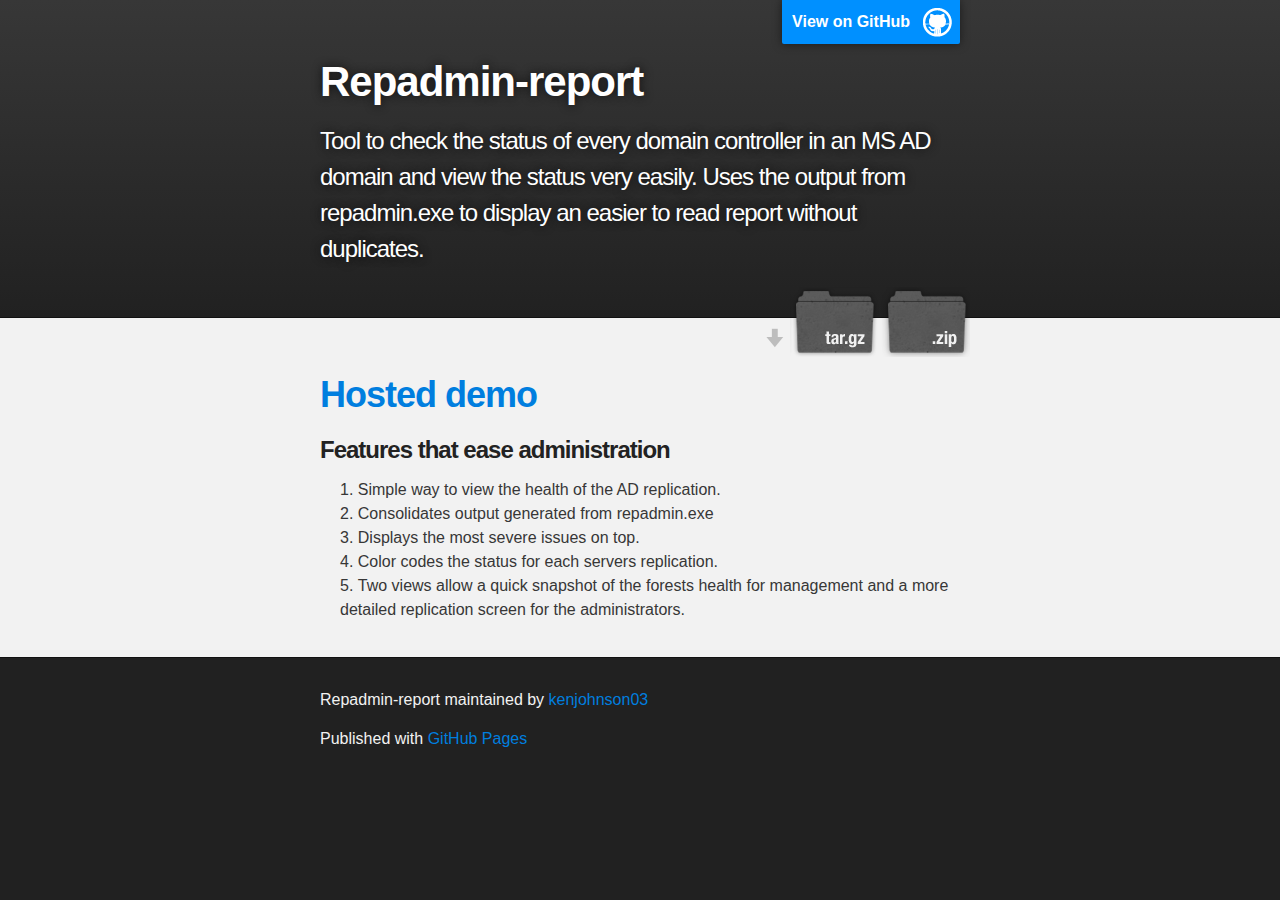
<file: index.html>
<!DOCTYPE html>
<html>

  <head>
    <meta charset='utf-8' />
    <meta http-equiv="X-UA-Compatible" content="chrome=1" />
    <meta name="description" content="Repadmin-report : Tool to check the status of every domain controller in an MS AD domain and view the status very easily.  Uses the output from repadmin.exe to display an easier to read report without duplicates." />

    <link rel="stylesheet" type="text/css" media="screen" href="stylesheets/stylesheet.css">

    <title>Repadmin-report</title>
  </head>

  <body>

    <!-- HEADER -->
    <div id="header_wrap" class="outer">
        <header class="inner">
          <a id="forkme_banner" href="https://github.com/kenjohnson03/repadmin-Report">View on GitHub</a>

          <h1 id="project_title">Repadmin-report</h1>
          <h2 id="project_tagline">Tool to check the status of every domain controller in an MS AD domain and view the status very easily.  Uses the output from repadmin.exe to display an easier to read report without duplicates.</h2>

            <section id="downloads">
              <a class="zip_download_link" href="https://github.com/kenjohnson03/repadmin-Report/zipball/master">Download this project as a .zip file</a>
              <a class="tar_download_link" href="https://github.com/kenjohnson03/repadmin-Report/tarball/master">Download this project as a tar.gz file</a>
            </section>
        </header>
    </div>

    <!-- MAIN CONTENT -->
    <div id="main_content_wrap" class="outer">
      <section id="main_content" class="inner">
        <h1><a href="http://kenjohnson03.kodingen.com/repadmin/repadmin.html">Hosted demo</a></h1>

<h3>Features that ease administration</h3>

<ol>
<li>Simple way to view the health of the AD replication. </li>
<li>Consolidates output generated from repadmin.exe</li>
<li>Displays the most severe issues on top.</li>
<li>Color codes the status for each servers replication.</li>
<li>Two views allow a quick snapshot of the forests health for management and a more detailed replication screen for the administrators.</li>
</ol>
      </section>
    </div>

    <!-- FOOTER  -->
    <div id="footer_wrap" class="outer">
      <footer class="inner">
        <p class="copyright">Repadmin-report maintained by <a href="https://github.com/kenjohnson03">kenjohnson03</a></p>
        <p>Published with <a href="http://pages.github.com">GitHub Pages</a></p>
      </footer>
    </div>

              <script type="text/javascript">
            var gaJsHost = (("https:" == document.location.protocol) ? "https://ssl." : "http://www.");
            document.write(unescape("%3Cscript src='" + gaJsHost + "google-analytics.com/ga.js' type='text/javascript'%3E%3C/script%3E"));
          </script>
          <script type="text/javascript">
            try {
              var pageTracker = _gat._getTracker("UA-33890830-1");
            pageTracker._trackPageview();
            } catch(err) {}
          </script>


  </body>
</html>
</file>
<file: stylesheets/stylesheet.css>
/*******************************************************************************
Slate Theme for Github Pages
by Jason Costello, @jsncostello
*******************************************************************************/

@import url(pygment_trac.css);

/*******************************************************************************
MeyerWeb Reset
*******************************************************************************/

html, body, div, span, applet, object, iframe,
h1, h2, h3, h4, h5, h6, p, blockquote, pre,
a, abbr, acronym, address, big, cite, code,
del, dfn, em, img, ins, kbd, q, s, samp,
small, strike, strong, sub, sup, tt, var,
b, u, i, center,
dl, dt, dd, ol, ul, li,
fieldset, form, label, legend,
table, caption, tbody, tfoot, thead, tr, th, td,
article, aside, canvas, details, embed,
figure, figcaption, footer, header, hgroup,
menu, nav, output, ruby, section, summary,
time, mark, audio, video {
  margin: 0;
  padding: 0;
  border: 0;
  font: inherit;
  vertical-align: baseline;
}

/* HTML5 display-role reset for older browsers */
article, aside, details, figcaption, figure,
footer, header, hgroup, menu, nav, section {
  display: block;
}

ol, ul {
  list-style: none;
}

blockquote, q {
}

table {
  border-collapse: collapse;
  border-spacing: 0;
}

a:focus {
  outline: none;
}

/*******************************************************************************
Theme Styles
*******************************************************************************/

body {
  box-sizing: border-box;
  color:#373737;
  background: #212121;
  font-size: 16px;
  font-family: 'Myriad Pro', Calibri, Helvetica, Arial, sans-serif;
  line-height: 1.5;
  -webkit-font-smoothing: antialiased;
}

h1, h2, h3, h4, h5, h6 {
  margin: 10px 0;
  font-weight: 700;
  color:#222222;
  font-family: 'Lucida Grande', 'Calibri', Helvetica, Arial, sans-serif;
  letter-spacing: -1px;
}

h1 {
  font-size: 36px;
  font-weight: 700;
}

h2 {
  padding-bottom: 10px;
  font-size: 32px;
  background: url('../images/bg_hr.png') repeat-x bottom;
}

h3 {
  font-size: 24px;
}

h4 {
  font-size: 21px;
}

h5 {
  font-size: 18px;
}

h6 {
  font-size: 16px;
}

p {
  margin: 10px 0 15px 0;
}

footer p {
  color: #f2f2f2;
}

a {
  text-decoration: none;
  color: #007edf;
  text-shadow: none;

  transition: color 0.5s ease;
  transition: text-shadow 0.5s ease;
  -webkit-transition: color 0.5s ease;
  -webkit-transition: text-shadow 0.5s ease;
  -moz-transition: color 0.5s ease;
  -moz-transition: text-shadow 0.5s ease;
  -o-transition: color 0.5s ease;
  -o-transition: text-shadow 0.5s ease;
  -ms-transition: color 0.5s ease;
  -ms-transition: text-shadow 0.5s ease;
}

#main_content a:hover {
  color: #0069ba;
  text-shadow: #0090ff 0px 0px 2px;
}

footer a:hover {
  color: #43adff;
  text-shadow: #0090ff 0px 0px 2px;
}

em {
  font-style: italic;
}

strong {
  font-weight: bold;
}

img {
  position: relative;
  margin: 0 auto;
  max-width: 739px;
  padding: 5px;
  margin: 10px 0 10px 0;
  border: 1px solid #ebebeb;

  box-shadow: 0 0 5px #ebebeb;
  -webkit-box-shadow: 0 0 5px #ebebeb;
  -moz-box-shadow: 0 0 5px #ebebeb;
  -o-box-shadow: 0 0 5px #ebebeb;
  -ms-box-shadow: 0 0 5px #ebebeb;
}

pre, code {
  width: 100%;
  color: #222;
  background-color: #fff;

  font-family: Monaco, "Bitstream Vera Sans Mono", "Lucida Console", Terminal, monospace;
  font-size: 14px;

  border-radius: 2px;
  -moz-border-radius: 2px;
  -webkit-border-radius: 2px;



}

pre {
  width: 100%;
  padding: 10px;
  box-shadow: 0 0 10px rgba(0,0,0,.1);
  overflow: auto;
}

code {
  padding: 3px;
  margin: 0 3px;
  box-shadow: 0 0 10px rgba(0,0,0,.1);
}

pre code {
  display: block;
  box-shadow: none;
}

blockquote {
  color: #666;
  margin-bottom: 20px;
  padding: 0 0 0 20px;
  border-left: 3px solid #bbb;
}

ul, ol, dl {
  margin-bottom: 15px
}

ul li {
  list-style: inside;
  padding-left: 20px;
}

ol li {
  list-style: decimal inside;
  padding-left: 20px;
}

dl dt {
  font-weight: bold;
}

dl dd {
  padding-left: 20px;
  font-style: italic;
}

dl p {
  padding-left: 20px;
  font-style: italic;
}

hr {
  height: 1px;
  margin-bottom: 5px;
  border: none;
  background: url('../images/bg_hr.png') repeat-x center;
}

table {
  border: 1px solid #373737;
  margin-bottom: 20px;
  text-align: left;
 }

th {
  font-family: 'Lucida Grande', 'Helvetica Neue', Helvetica, Arial, sans-serif;
  padding: 10px;
  background: #373737;
  color: #fff;
 }

td {
  padding: 10px;
  border: 1px solid #373737;
 }

form {
  background: #f2f2f2;
  padding: 20px;
}

img {
  width: 100%;
  max-width: 100%;
}

/*******************************************************************************
Full-Width Styles
*******************************************************************************/

.outer {
  width: 100%;
}

.inner {
  position: relative;
  max-width: 640px;
  padding: 20px 10px;
  margin: 0 auto;
}

#forkme_banner {
  display: block;
  position: absolute;
  top:0;
  right: 10px;
  z-index: 10;
  padding: 10px 50px 10px 10px;
  color: #fff;
  background: url('../images/blacktocat.png') #0090ff no-repeat 95% 50%;
  font-weight: 700;
  box-shadow: 0 0 10px rgba(0,0,0,.5);
  border-bottom-left-radius: 2px;
  border-bottom-right-radius: 2px;
}

#header_wrap {
  background: #212121;
  background: -moz-linear-gradient(top, #373737, #212121);
  background: -webkit-linear-gradient(top, #373737, #212121);
  background: -ms-linear-gradient(top, #373737, #212121);
  background: -o-linear-gradient(top, #373737, #212121);
  background: linear-gradient(top, #373737, #212121);
}

#header_wrap .inner {
  padding: 50px 10px 30px 10px;
}

#project_title {
  margin: 0;
  color: #fff;
  font-size: 42px;
  font-weight: 700;
  text-shadow: #111 0px 0px 10px;
}

#project_tagline {
  color: #fff;
  font-size: 24px;
  font-weight: 300;
  background: none;
  text-shadow: #111 0px 0px 10px;
}

#downloads {
  position: absolute;
  width: 210px;
  z-index: 10;
  bottom: -40px;
  right: 0;
  height: 70px;
  background: url('../images/icon_download.png') no-repeat 0% 90%;
}

.zip_download_link {
  display: block;
  float: right;
  width: 90px;
  height:70px;
  text-indent: -5000px;
  overflow: hidden;
  background: url(../images/sprite_download.png) no-repeat bottom left;
}

.tar_download_link {
  display: block;
  float: right;
  width: 90px;
  height:70px;
  text-indent: -5000px;
  overflow: hidden;
  background: url(../images/sprite_download.png) no-repeat bottom right;
  margin-left: 10px;
}

.zip_download_link:hover {
  background: url(../images/sprite_download.png) no-repeat top left;
}

.tar_download_link:hover {
  background: url(../images/sprite_download.png) no-repeat top right;
}

#main_content_wrap {
  background: #f2f2f2;
  border-top: 1px solid #111;
  border-bottom: 1px solid #111;
}

#main_content {
  padding-top: 40px;
}

#footer_wrap {
  background: #212121;
}



/*******************************************************************************
Small Device Styles
*******************************************************************************/

@media screen and (max-width: 480px) {
  body {
    font-size:14px;
  }

  #downloads {
    display: none;
  }

  .inner {
    min-width: 320px;
    max-width: 480px;
  }

  #project_title {
  font-size: 32px;
  }

  h1 {
    font-size: 28px;
  }

  h2 {
    font-size: 24px;
  }

  h3 {
    font-size: 21px;
  }

  h4 {
    font-size: 18px;
  }

  h5 {
    font-size: 14px;
  }

  h6 {
    font-size: 12px;
  }

  code, pre {
    min-width: 320px;
    max-width: 480px;
    font-size: 11px;
  }

}
</file>
